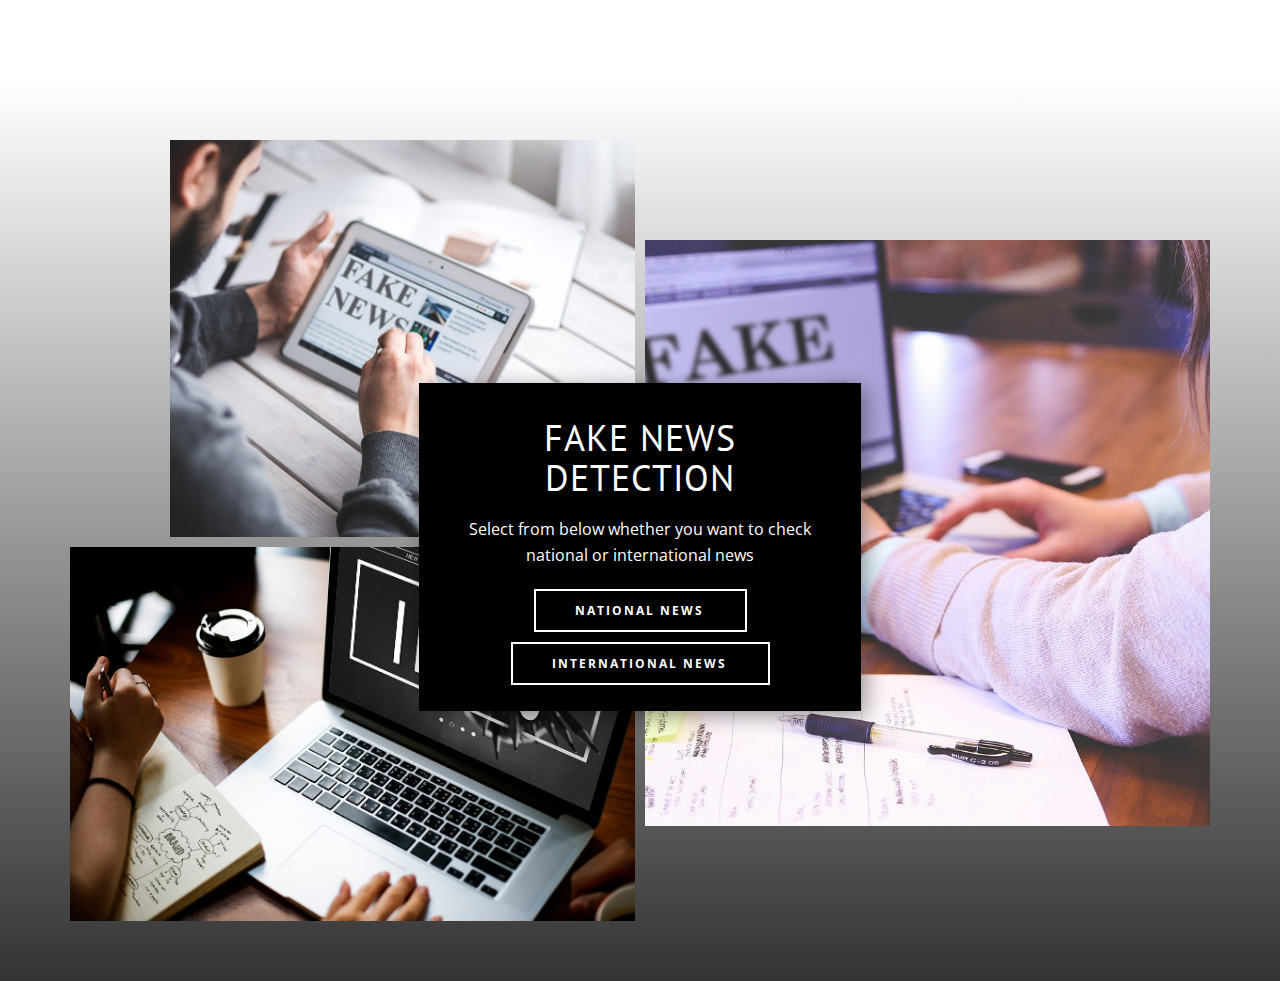
<file: Fake_News_Detection-main/templates/Home.html>
<!DOCTYPE html>
<html style="font-size: 16px;">

<head>
  <meta name="viewport" content="width=device-width, initial-scale=1.0">
  <meta charset="utf-8">
  <meta name="keywords" content="Fake news detection">
  <meta name="description" content="">
  <title>Home</title>
  <link rel="stylesheet" href="nicepage.css" media="screen">
  <link rel="stylesheet" href="Home.css" media="screen">
  <script class="u-script" type="text/javascript" src="jquery.js" defer=""></script>
  <script class="u-script" type="text/javascript" src="nicepage.js" defer=""></script>
  <meta name="generator" content="Nicepage 4.12.21, nicepage.com">
  <link id="u-theme-google-font" rel="stylesheet"
    href="https://fonts.googleapis.com/css?family=Roboto:100,100i,300,300i,400,400i,500,500i,700,700i,900,900i|Open+Sans:300,300i,400,400i,500,500i,600,600i,700,700i,800,800i">
  <link id="u-page-google-font" rel="stylesheet"
    href="https://fonts.googleapis.com/css?family=PT+Sans:400,400i,700,700i">


  <script type="application/ld+json">{
		"@context": "http://schema.org",
		"@type": "Organization",
		"name": ""
}</script>
  <meta name="theme-color" content="#478ac9">
  <meta property="og:title" content="Home">
  <meta property="og:type" content="website">
</head>

<body class="u-body u-xl-mode">
  <header class="u-clearfix u-header u-header" id="sec-36f6">
    <div class="u-clearfix u-sheet u-sheet-1"></div>
  </header>
  <section class="u-align-center u-clearfix u-gradient u-section-1" id="carousel_80a8">
    <div class="u-clearfix u-sheet u-valign-middle u-sheet-1">
      <div class="u-clearfix u-expanded-width u-gutter-10 u-layout-wrap u-layout-wrap-1">
        <div class="u-layout">
          <div class="u-layout-row">
            <div class="u-size-30">
              <div class="u-layout-col">
                <div class="u-align-left u-container-style u-layout-cell u-left-cell u-size-30 u-layout-cell-1" src="">
                  <div class="u-container-layout u-container-layout-1" src="">
                    <img class="u-expanded-width u-image u-image-1"
                      src="images/902fcc8e781e5b60a8ea97176b5b3e9bd7e9a8033f0812e00937da9f218e02169c5b359cf5ece8921ced03b84a6ef5b686476385dc8853cb767672_1280.jpg"
                      data-image-width="1280" data-image-height="853">
                  </div>
                </div>
                <div class="u-align-left u-container-style u-image u-layout-cell u-left-cell u-size-30 u-image-2" src=""
                  data-image-width="1199" data-image-height="800">
                  <div class="u-container-layout u-container-layout-2" src=""></div>
                </div>
              </div>
            </div>
            <div class="u-size-30">
              <div class="u-layout-row">
                <div class="u-align-left u-container-style u-layout-cell u-right-cell u-size-60 u-layout-cell-3" src="">
                  <div class="u-container-layout u-valign-top-sm u-container-layout-3" src="">
                    <img class="u-expanded-width u-image u-image-3" data-image-width="1280" data-image-height="853"
                      src="images/c04e8a167f593e4d580db0e3f00a0a51bf2d83b6f4b200268a12e3b3636ff3514f9188577f5aea1be873e1e2a6095d05ca160ae0bb4adc4c99eace_1280.jpg">
                    <div class="u-align-center u-black u-container-style u-group u-group-1">
                      <div class="u-container-layout u-valign-bottom u-container-layout-4">
                        <h2 class="u-custom-font u-font-pt-sans u-text u-text-1">Fake news detection</h2>
                        <p class="u-text u-text-2"> Select from below whether you want to check national or
                          international news</p>
                        <a href="http://127.0.0.1:5001"
                          class="u-active-white u-border-2 u-border-white u-btn u-button-style u-hover-white u-none u-text-active-black u-text-body-alt-color u-text-hover-black u-btn-1">National
                          news</a>
                        <a href="http://127.0.0.1:5000"
                          class="u-active-white u-border-2 u-border-white u-btn u-button-style u-hover-white u-none u-text-active-black u-text-body-alt-color u-text-hover-black u-btn-2">interNational
                          news</a>
                      </div>
                    </div>/
                  </div>
                </div>
              </div>
            </div>
          </div>
        </div>
      </div>
    </div>
  </section>




</body>

</html>
</file>
